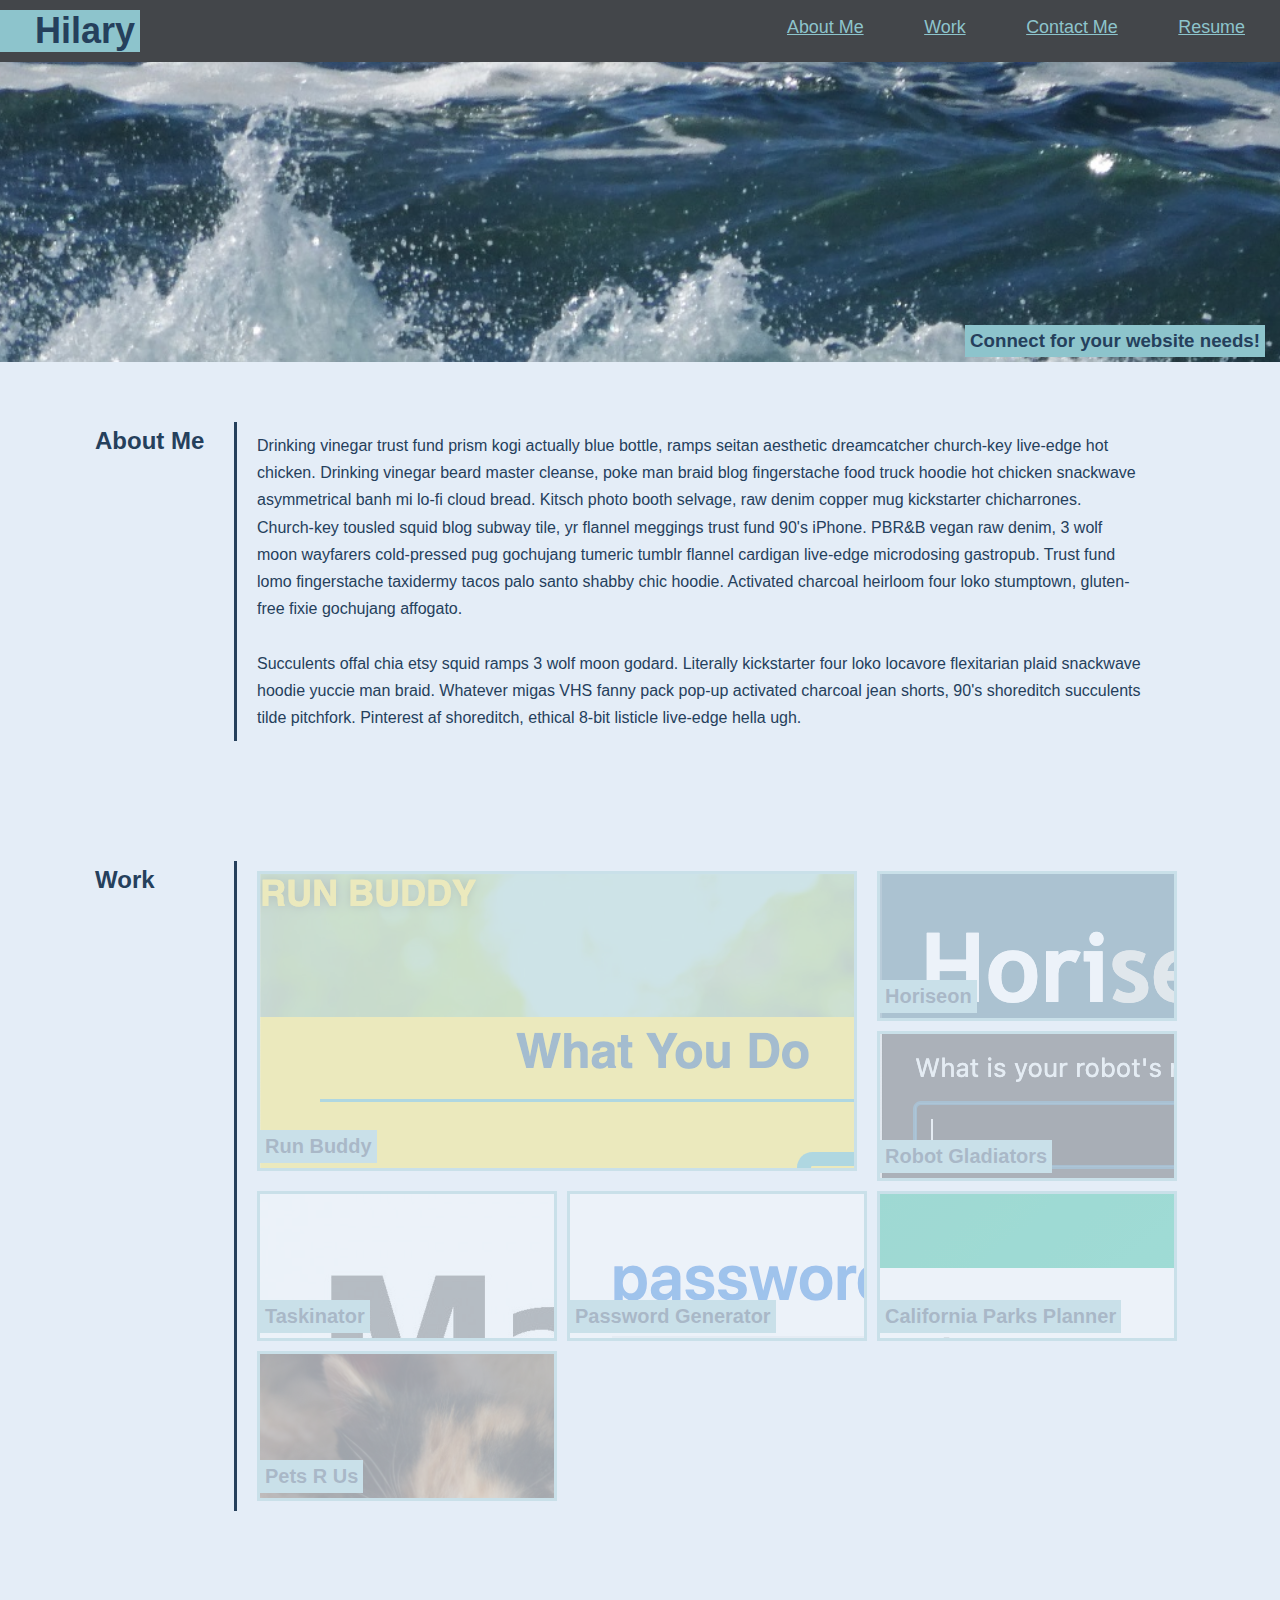
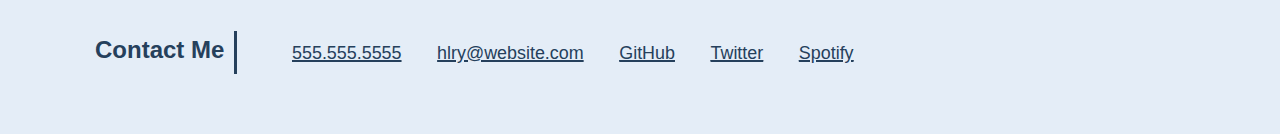
<file: index.html>
<!DOCTYPE html>
<html lang="en-us">

<head>
    <meta charset="UTF-8" />
    <meta name="viewport" content="width=device-width, initial-scale=1.0" />
    <title>HLRY Professional Portfolio</title>
    <link rel="stylesheet" href="./assets/css/style.css">
</head>

<body>
    <!-- navigation links -->
    <header>
        <!-- developer name -->
        <h1>Hilary</h1>
        <!-- navigation links -->
        <nav>
            <ul>
                <li>
                    <a href="#about-me">About Me</a>
                </li>
                <li>
                    <a href="#work">Work</a>
                </li>
                <li>
                    <a href="#contact-me">Contact Me</a>
                </li>
                <li>
                    <a href="./resume.html">Resume</a>
                </li>
            </ul>
        </nav>
    </header>
    <!-- hero -->
    <section class="hero">
        <div>
            <h3>Connect for your website needs!</h3>
        </div>
    </section>
    <!-- main body content -->
    <div class="main-body">
        <!-- about me -->
        <section>
            <div class="flex-row">
                <h2 id="about-me">About Me</h2>
                <p class=" left-margin-line">
                    Drinking vinegar trust fund prism kogi actually blue bottle, ramps seitan aesthetic dreamcatcher
                    church-key live-edge hot chicken. Drinking vinegar beard master cleanse, poke man braid blog
                    fingerstache food truck hoodie hot chicken snackwave asymmetrical banh mi lo-fi cloud bread. Kitsch
                    photo booth selvage, raw denim copper mug kickstarter chicharrones. Church-key tousled squid blog
                    subway tile, yr flannel meggings trust fund 90's iPhone. PBR&B vegan raw denim, 3 wolf moon
                    wayfarers cold-pressed pug gochujang tumeric tumblr flannel cardigan live-edge microdosing
                    gastropub. Trust fund lomo fingerstache taxidermy tacos palo santo shabby chic hoodie. Activated
                    charcoal heirloom four loko stumptown, gluten-free fixie gochujang affogato. <br /><br />

                    Succulents offal chia etsy squid ramps 3 wolf moon godard. Literally kickstarter four loko locavore
                    flexitarian plaid snackwave hoodie yuccie man braid. Whatever migas VHS fanny pack pop-up activated
                    charcoal jean shorts, 90's shoreditch succulents tilde pitchfork. Pinterest af shoreditch, ethical
                    8-bit listicle live-edge hella ugh.
                </p>
            </div>
        </section>
        <!-- sample past projects -->
        <section>
            <div class="flex-row">
                <h2 id="work">Work</h2>
                <div class="projects-grid-container left-margin-line">
                    <!-- Run Buddy -->
                    <div id="run-buddy">
                        <a href="https://hlry.github.io/run-buddy/">
                            <div class="project-name">Run Buddy</div>
                        </a>
                    </div>
                    <!-- Horiseon -->
                    <a href="https://hlry.github.io/horiseon/">
                        <div class="project-grid-item" id="horiseon">
                            <div class="project-name">Horiseon</div>
                        </div>
                    </a>
                    <!-- Robot Gladiators -->
                    <a href="https://hlry.github.io/robot-gladiators/">
                        <div class="project-grid-item" id="robot-gladiator">
                            <div class="project-name">Robot
                                Gladiators</div>
                        </div>
                    </a>
                    <!-- Taskinator -->
                    <a href="https://hlry.github.io/taskinator/">
                        <div class="project-grid-item" id="taskinator">
                            <div class="project-name">Taskinator</div>
                        </div>
                    </a>
                    <!-- Password Generator -->
                    <a href="https://hlry.github.io/friendly-parakeet/">
                        <div class="project-grid-item" id="pw-generator">
                            <div class="project-name">Password
                                Generator</div>
                        </div>
                    </a>
                    <!-- California Park Planner -->
                    <a href="https://hlry.github.io/california-camping-planner/">
                        <div class="project-grid-item" id="cal-parks">
                            <div class="project-name">California Parks Planner</div>
                        </div>
                    </a>
                    <!-- Pets R Us -->
                    <a href="https://polar-lowlands-05168.herokuapp.com/">
                        <div class="project-grid-item" id="pet-adopter">
                            <div class="project-name">Pets R Us</div>
                        </div>
                    </a>
                </div>
            </div>
        </section>
        <!-- contact me -->
        <section class="contact">
            <div class="flex-row">
                <h2 id="contact-me">Contact Me</h2>
                <div class="contact-box  left-margin-line">
                    <ul>
                        <li>
                            <a>555.555.5555</a>
                        </li>
                        <li>
                            <a>hlry@website.com</a>
                        </li>
                        <li>
                            <a href="https://github.com/hlry">GitHub</a>
                        </li>
                        <li>
                            <a href="https://twitter.com/historiaster">Twitter</a>
                        </li>
                        <li>
                            <a href="https://spotify.github.io/">Spotify</a>
                        </li>
                    </ul>
                </div>
            </div>
        </section>
        <!-- end of content -->
    </div>
</body>

</html>
</file>
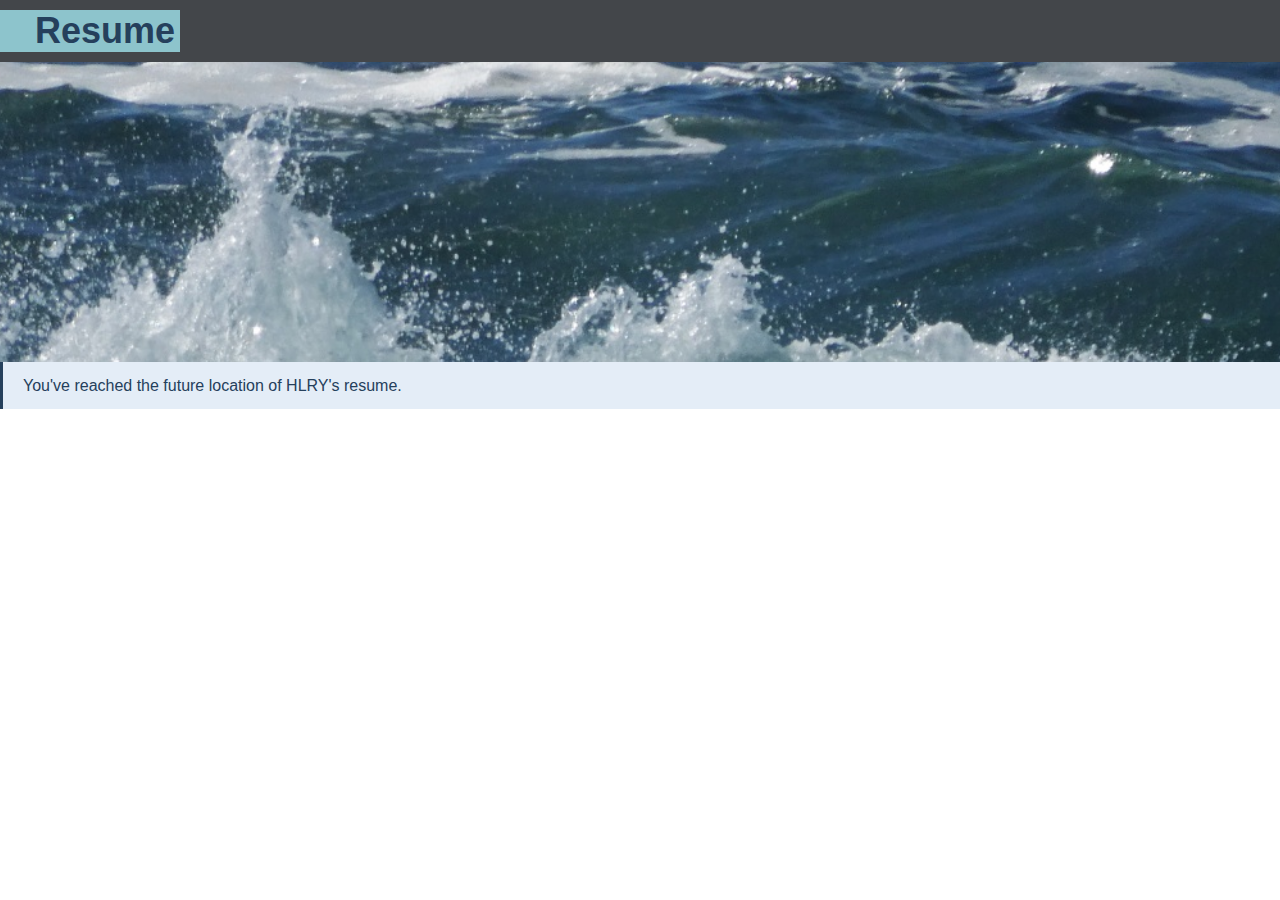
<file: resume.html>
<!DOCTYPE html>
<html lang="en-us">

<head>
    <meta charset="UTF-8" />
    <title>HLRY Resume</title>
    <link rel="stylesheet" href="./assets/css/style.css">
</head>

<body>
    <!-- HEADER -->
    <header>
        <h1>Resume</h1>
    </header>
    <!-- hero -->
    <section class="hero"></section>
    <div class="main-body">
        <p>
            You've reached the future location of HLRY's resume.
        </p>
    </div>
</body>
</file>
<file: assets/css/style.css>
:root {
    --surfgreen-color: #8dc4cc;
    --darkblue-color: #0b3259;
    --lightblue-color: #6c8bab;
    --textgray-color: #25405c;
    --headergray-color: #43464a;
    --background-color: #e4edf7;
}

/* GLOBAL DEFINITIONS */
* {
    box-sizing: border-box;
    margin: 0;
    padding: 0;
    color: var(--textgray-color);
    scroll-behavior: smooth;
}

.left-margin-line {
  padding: 10px 20px;
  border-left: 3px solid;
  border-color: var(--textgray-color);
  width: 80%;
}

.float-left {
    float: left;
    margin-right: 25px;
}
.float-right {
    float: right;
    margin-left: 25px;
}

body {
    font-family: 'Trebuchet MS', 'Lucida Sans Unicode', 'Lucida Grande', 'Lucida Sans', Arial, sans-serif;
}

/* HEADER / NAV BAR STYLES START */
header {
    padding: 20px 35 px;
    display: flex;
    flex-wrap: wrap;
    top: 0;
    background-color: var(--headergray-color);
    justify-content: space-between;
    z-index: 9999;
}

header h1 {
    font-weight: bold;
    margin: 10px 0;
    font-size: 36px;
    padding: 0 5px 0 35px;
    background-color: var(--surfgreen-color);
    color: var(--textgray-color);
    display: inline;
}

header nav {
    padding-top: 15px;
    margin-right: 20px;
    float: right;
    font-family: 'Gill Sans', 'Gill Sans MT', Calibri, 'Trebuchet MS', sans-serif;
    font-size: 20px;
    background-color: var(--headergray-color);
}

header nav ul li {
    /* display: flex;
    flex-wrap: wrap;
    align-items: center; */
    /* justify-content: space-between; */
    display: inline-block;
    margin-left: 25px;
    list-style: none;
}

header nav ul li a {
    padding: 10px 15px;
    /* font-size: 15px; */
    font-size: 1.40vw;
    color: var(--surfgreen-color);
    background-color: var(--headergray-color);
}
/* HEADER / NAVBAR STYLES END */

/* HERO STYLE START */
.hero {
    position: relative;
    background-image: url("../images/ocean-banner-public-domain.jpg");
    background-size: cover;
    background-position: center;
    height: 300px;
    display: flex;
    justify-content: center;
    flex-wrap: wrap;
    align-items: flex-start;
    background-attachment: fixed;
    background-position: 80%;
}

.hero h3 {
    position: absolute;
    right: 15px;
    bottom: 5px;
    background-color: var(--surfgreen-color);
    padding: 5px 5px;
}
/* HERO STYLE END */

/* MAIN BODY STYLES START */
.main-body {
    background-color: var(--background-color);
}

section {
    padding: 60px;
}

.flex-row {
  display: flex;
}

.main-body h2 {
  text-align: left;
  padding: 5px 5px 5px 35px;
  margin-right: 10 px;
  /* border-right: 3px solid;
  border-color: var(--textgray-color); */
  display: inline-block;
  vertical-align: top;
  flex-basis: 15%;
}

/* ABOUT ME STYLES */
.main-body p {
  line-height: 1.7;
  width: 80%;
  font-size: 16px;
  display: inline-block;
  padding: 10px 20px;
  border-left: 3px solid;
  border-color: var(--textgray-color);
}
/* ABOUT ME STYLES END */

/* SAMPLE PAST PROJECTS STYLES START */
.projects-grid-container {
  display: grid;
  grid-template-columns: repeat(3, 300px);
  grid-template-rows: repeat(3 150px);
  grid-gap: 10px;
}

.projects-grid-container div {
  align-items: center;
  pointer-events: auto;
}

.project-grid-item {
  width: 300px;
  height: 150px;
  border: solid var(--surfgreen-color);
  position: relative;
  opacity: 0.3;
}

.project-grid-item:hover {
  opacity: 0.9;
  transition-duration: 1s;
}

#run-buddy {
  background-image: url("../images/Run-Buddy.png");
  width: 600px;
  height: 300px;
  grid-column-start: 1;
  grid-column-end: 3;
  grid-row-start: 1;
  grid-row-end: 3;
  border: solid var(--surfgreen-color);
  background-color: var(--surfgreen-color);
  position: relative;
  opacity: 0.3;
}

#run-buddy a {
  text-decoration: none;
  grid-column-start: 1;
  grid-column-end: 3;
  grid-row-start: 1;
  grid-row-end: 3;
  width: 600px;
  height: 300px;
}

#run-buddy:hover {
  opacity: 0.9;
  transition-duration: 1s;
}

#horiseon {
  background-image: url("../images/horiseon.png");
}

#horiseon a {
  text-decoration: none;
  /* grid-column-start: 3;
  grid-column-end: 4;
  grid-row-start: 1;
  grid-row-end: 2; */
}

#robot-gladiator {
  background-image: url("../images/robot-gladiators-2.png");
}

#taskinator {
  background-image: url("../images/taskinator.jpg");
}

#pw-generator {
  background-image: url("../images/password-generator.png");
}

#cal-parks {
  background-image: url("../images/cal-park-planner.png") ;
}

#pet-adopter {
  background-image: url("../images/pets-r-us.png")
}

.project-name {
  background-color: var(--surfgreen-color);
  padding: 0;
  margin: 0;
  font-weight: bold;
  position: absolute;
  bottom: 5px;
  left: 0;
  font-size: 20px;
  padding: 5px;
  opacity: 1;
}
/* SAMPLE PAST PROJECTS STYLES END */

/* CONTACT ME STYLES START */
.contact div ul {    

    padding: 10px 20px;
    font-family: 'Gill Sans', 'Gill Sans MT', Calibri, 'Trebuchet MS', sans-serif;
    font-size: 20px;
    display: inline;
}

.contact div ul li {
    justify-content: space-around;
    display: inline-block;
    text-decoration: underline;
    list-style: none;
}

.contact div ul li a {
  padding: 10px 15px;
  /* font-size: 15px; */
  font-size: 1.40vw;
}
/* CONTACT ME STYLES END */
/* MAIN BODY STYLES END */

/* UTILITIES */
.text-left {
    text-align: left;
}

.text-right {
    text-align: right;
}

/* MEDIA QUERY FOR SMALLER DESKTOP SCREENS AND SMALLER */
@media screen and (max-width: 980px) {
    header {
        padding-bottom: 0;
        justify-content: center;
        position: relative;
      }
    
      header h1 {
        width: 100%;
        text-align: center;
      }
    
      header nav ul {
        margin-top: 20px;
        width: 100%;
        justify-content: center;
      }
    
      header nav ul li a {
        font-size: 20px;
      }

      .hero {
          width: 100%;
      }

      .hero h3 {
          text-align: center;
      }
  }
  
  /* MEDIA QUERY FOR TABLETS AND SMALLER */
  @media screen and (max-width: 768px) {
    section {
      padding: 30px 15px;
    }
  }
  
  /* MEDIA QUERY FOR MOBILE PHONES AND SMALLER */
  @media screen and (max-width: 575px) {
    
      .contact-box > * {
        text-align: center;
        flex: 0 100%;
      }

  }
</file>
